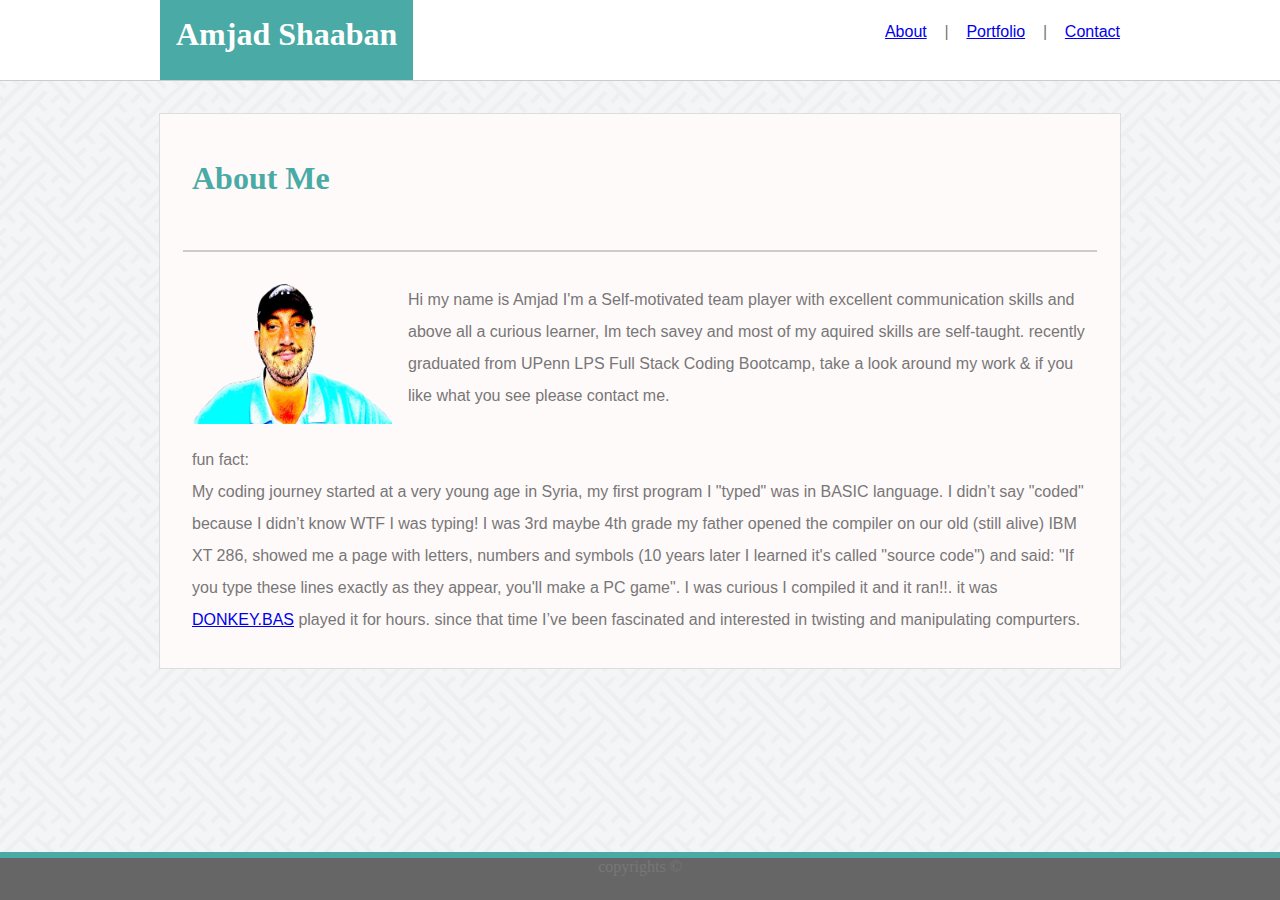
<file: index.html>
<!DOCTYPE html>
<html lang="en">
  <head>
    <meta charset="UTF-8" />
    <meta name="viewport" content="width=device-width, initial-scale=1.0" />
    <meta http-equiv="X-UA-Compatible" content="ie=edge" />
    <link rel="stylesheet" type="text/css" href="assets/css/style.css" />
    <!-- <link rel="stylesheet" type="text/css" href="assets/css/about.css" /> -->

    <title>About Me</title>
  </head>
  <body>
    <div class="wrapper">
      <header class="header">
        <div class="inner">
          <div class="header-box">
            <div class="right">
              <a href="./index.html" title="About Me!">About</a>
              &nbsp;&nbsp;&nbsp;|&nbsp;&nbsp;&nbsp;
              <a href="./portfolio.html" title="Portfolio!">Portfolio</a>
              &nbsp;&nbsp;&nbsp;|&nbsp;&nbsp;&nbsp;
              <a href="./contact.html" title="Contact!">Contact</a>
            </div>
            <div class="left heading-font">Amjad Shaaban</div>
          </div>
        </div>
      </header>
      <div class="content">
        <div class="inner">
          <div class="scrollable">
            <div class="content-box">
              <div class="content-title heading-font">About Me</div>
              <!-- <hr style="border: none;" /> -->
              <hr />
              <div class="about-me">
                <p>
                  <img
                    id="profile-pic"
                    src="assets/images/profile.png"
                    height="140px"
                    width="200px"
                  />
                  Hi my name is Amjad I'm a Self-motivated team player with
                  excellent communication skills and above all a curious
                  learner, Im tech savey and most of my aquired skills are
                  self-taught. recently graduated from UPenn LPS Full Stack
                  Coding Bootcamp, take a look around my work & if you like what
                  you see please contact me.
                  <br />
                  <br />
                  fun fact:
                  <br />
                  My coding journey started at a very young age in Syria, my
                  first program I "typed" was in BASIC language. I didn’t say
                  "coded" because I didn’t know WTF I was typing! I was 3rd
                  maybe 4th grade my father opened the compiler on our old
                  (still alive) IBM XT 286, showed me a page with letters,
                  numbers and symbols (10 years later I learned it's called
                  "source code") and said: "If you type these lines exactly as
                  they appear, you'll make a PC game". I was curious I compiled
                  it and it ran!!. it was
                  <a href="https://en.wikipedia.org/wiki/DONKEY.BAS"
                    >DONKEY.BAS</a
                  >
                  played it for hours. since that time I’ve been fascinated and
                  interested in twisting and manipulating compurters.
                </p>
              </div>
            </div>
          </div>
        </div>
      </div>
      <footer class="footer">
        <div class="inner">
          <div class="footer-box heading-font">copyrights ©</div>
        </div>
      </footer>
    </div>
  </body>
</html>
</file>
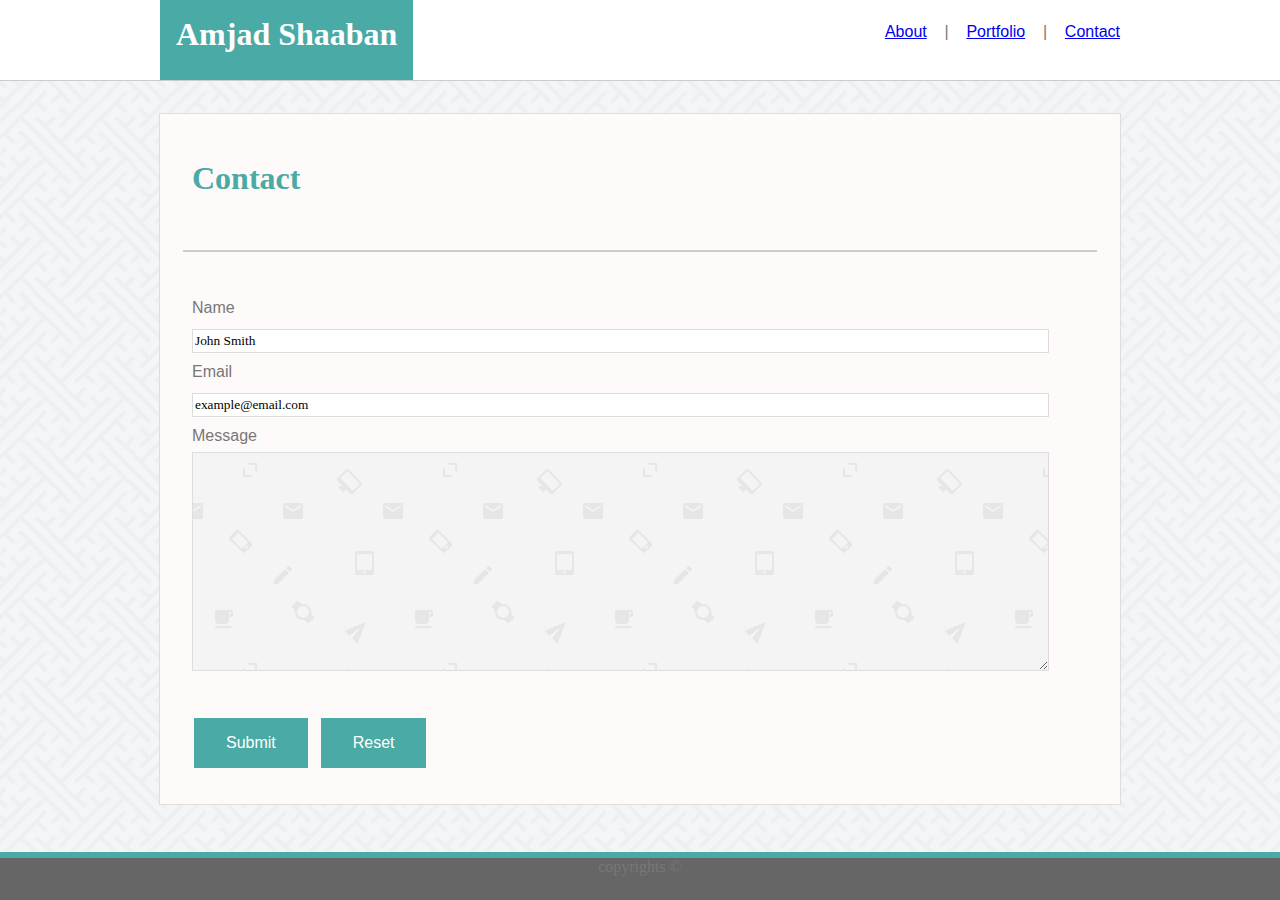
<file: contact.html>
<!DOCTYPE html>
<html lang="en">
  <head>
    <meta charset="UTF-8" />
    <meta name="viewport" content="width=device-width, initial-scale=1.0" />
    <meta http-equiv="X-UA-Compatible" content="ie=edge" />
    <link rel="stylesheet" type="text/css" href="assets/css/style.css" />
    <!-- <link rel="stylesheet" type="text/css" href="assets/css/contact.css" /> -->

    <title>Contact</title>
  </head>
  <body>
    <div class="wrapper">
      <header class="header">
        <div class="inner">
          <div class="header-box">
            <div class="right">
              <a href="./index.html" title="About Me!">About</a>
              &nbsp;&nbsp;&nbsp;|&nbsp;&nbsp;&nbsp;
              <a href="./portfolio.html" title="Portfolio!">Portfolio</a>
              &nbsp;&nbsp;&nbsp;|&nbsp;&nbsp;&nbsp;
              <a href="./contact.html" title="Contact!">Contact</a>
            </div>
            <div class="left heading-font">Amjad Shaaban</div>
          </div>
        </div>
      </header>
      <div class="content">
        <div class="inner">
          <div class="scrollable">
            <div class="content-box">
              <div class="content-title heading-font">Contact</div>
              <!-- <hr style="border: none;" /> -->
              <hr />
              <div class="contact">
                <form
                  action="mailto:MYEMAIL@eMail.com"
                  method="POST"
                  enctype="text/plain"
                >
                  Name
                  <br />
                  <input
                    id="box"
                    class="heading-font"
                    type="text"
                    name="name"
                    value="John Smith"
                  />
                  <br />
                  Email
                  <br />
                  <input
                    id="box"
                    class="heading-font"
                    type="text"
                    name="email"
                    value="example@email.com"
                  />
                  <br />
                  Message
                  <br />
                  <textarea
                    id="message-box"
                    class="heading-font"
                    name="message"
                    cols="100"
                    rows="50"
                  ></textarea>
                  <br />
                  <br />
                  <input type="submit" value="Submit" />
                  &nbsp<input type="reset" value="Reset" />
                </form>
              </div>
            </div>
          </div>
        </div>
      </div>
      <footer class="footer heading-font">
        <div class="inner"><div class="footer-box">copyrights ©</div></div>
      </footer>
    </div>
  </body>
</html>
</file>
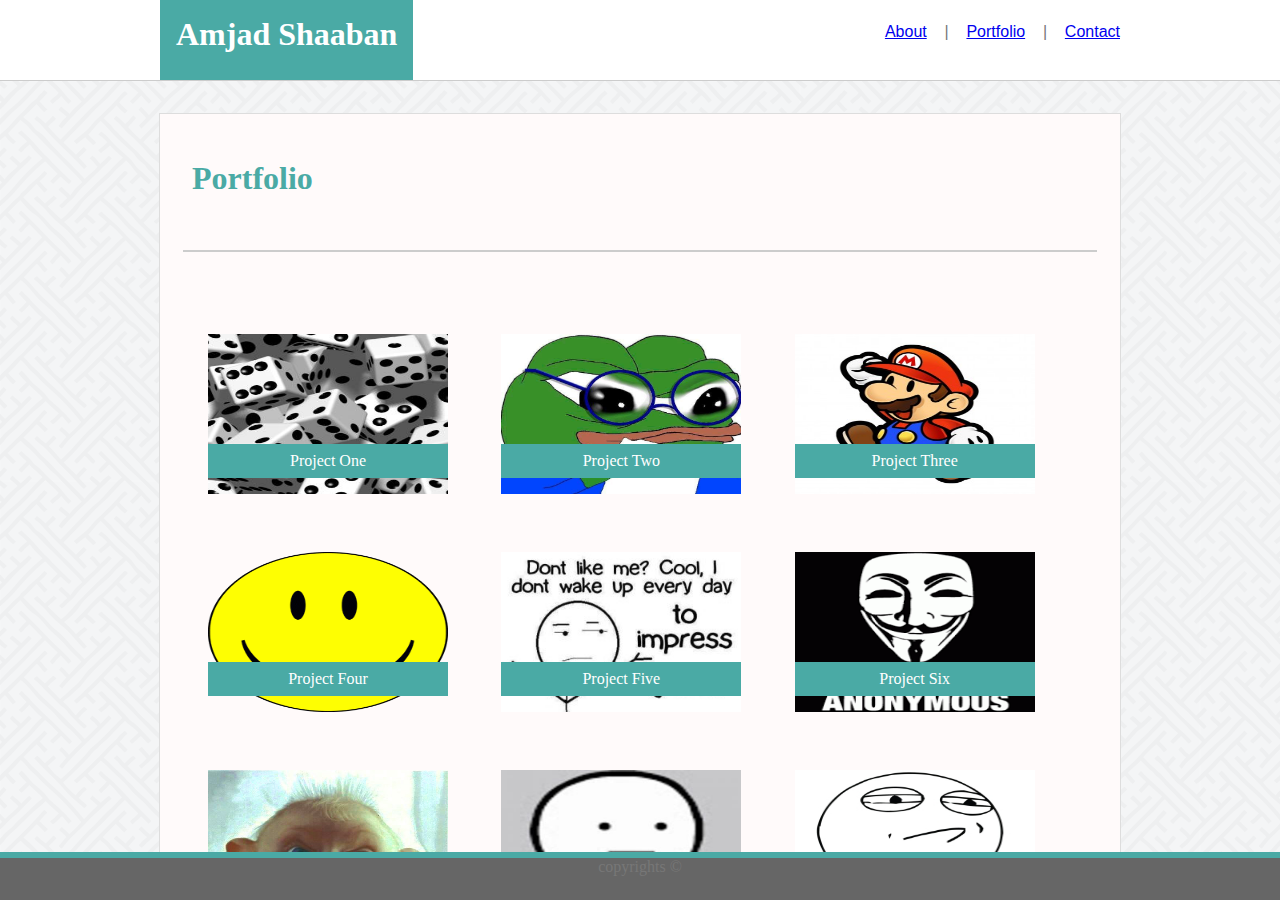
<file: portfolio.html>
<!DOCTYPE html>
<html lang="en">
  <head>
    <meta charset="UTF-8" />
    <meta name="viewport" content="width=device-width, initial-scale=1.0" />
    <meta http-equiv="X-UA-Compatible" content="ie=edge" />
    <link rel="stylesheet" type="text/css" href="assets/css/style.css" />
    <!-- <link rel="stylesheet" type="text/css" href="assets/css/portfolio.css" /> -->

    <title>Portfolio</title>
  </head>
  <body>
    <div class="wrapper">
      <header class="header">
        <div class="inner">
          <div class="header-box">
            <div class="right">
              <a href="./index.html" title="About Me!">About</a>
              &nbsp;&nbsp;&nbsp;|&nbsp;&nbsp;&nbsp;
              <a href="./portfolio.html" title="Portfolio!">Portfolio</a>
              &nbsp;&nbsp;&nbsp;|&nbsp;&nbsp;&nbsp;
              <a href="./contact.html" title="Contact!">Contact</a>
            </div>
            <div class="left heading-font">Amjad Shaaban</div>
          </div>
        </div>
      </header>
      <div class="content">
        <div class="inner">
          <div class="scrollable">
            <div class="content-box">
              <div class="content-title heading-font">Portfolio</div>
              <!-- <hr style="border: none;" /> -->
              <hr />
              <div class="about-me">
                <div class="portfolio">
                  <div>
                    <div class="snapshot-banner heading-font">Project One</div>
                    <img
                      class="snapshot"
                      height="160px"
                      width="240px"
                      src="./assets/images/PH1.jpg"
                    />
                  </div>
                  <div>
                    <div class="snapshot-banner heading-font">Project Two</div>

                    <img
                      class="snapshot"
                      height="160px"
                      width="240px"
                      src="./assets/images/PH2.jpg"
                    />
                  </div>
                  <div>
                    <div class="snapshot-banner heading-font">
                      Project Three
                    </div>

                    <img
                      class="snapshot"
                      height="160px"
                      width="240px"
                      src="./assets/images/PH3.jpg"
                    />
                  </div>

                  <div>
                    <div class="snapshot-banner heading-font">Project Four</div>

                    <img
                      class="snapshot"
                      height="160px"
                      width="240px"
                      src="./assets/images/PH4.gif"
                    />
                  </div>
                  <div>
                    <div class="snapshot-banner heading-font">Project Five</div>

                    <img
                      class="snapshot"
                      height="160px"
                      width="240px"
                      src="./assets/images/profilepic.jpg"
                    />
                  </div>
                  <div>
                    <div class="snapshot-banner heading-font">Project Six</div>

                    <img
                      class="snapshot"
                      height="160px"
                      width="240px"
                      src="./assets/images/PH5.png"
                    />
                  </div>

                  <div>
                    <div class="snapshot-banner heading-font">Project X</div>

                    <img
                      class="snapshot"
                      height="160px"
                      width="240px"
                      src="./assets/images/PH5.jpg"
                    />
                  </div>
                  <div>
                    <div class="snapshot-banner heading-font">Project Y</div>

                    <img
                      class="snapshot"
                      height="160px"
                      width="240px"
                      src="./assets/images/PH7.jpg"
                    />
                  </div>
                  <div>
                    <div class="snapshot-banner heading-font">Project Z</div>

                    <img
                      class="snapshot"
                      height="160px"
                      width="240px"
                      src="./assets/images/PH8.jpg"
                    />
                  </div>
                </div>
              </div>
            </div>
          </div>
        </div>
      </div>
      <footer class="footer">
        <div class="inner">
          <div class="footer-box heading-font">copyrights ©</div>
        </div>
      </footer>
    </div>
  </body>
</html>
</file>
<file: assets/css/style.css>
/* GLOBAL CSS STYLES */
/* For all 3 HTML pages */
html,
body {
  color: #777777;
  font-family: "Arial", "Helvetica Neue", Helvetica, sans-serif;
  height: 100%;
  margin: 0;
}
hr {
  width: 95%;
  margin-left: auto;
  margin-right: auto;
  border: 0.1em solid #cccccc;
}
.heading-font {
  font-family: "Georgia", Times, Times New Roman, serif;
}
.wrapper {
  height: 100%;
  width: 100%;
  display: table;
}
.header,
.content,
.footer {
  display: table-row;
}
.header {
  height: 4em;
  background: #ffffff;
}
.footer {
  height: 3em;
  background: #666666;
}
.header .inner {
  border-bottom: 0.1em solid #cccccc;
}
.footer .inner {
  border-top: 0.4em solid #4aaaa5;
}
.inner {
  display: table-cell;
}
.header-box,
.footer-box {
  margin-left: auto;
  margin-right: auto;
  width: 960px;
}
.content-title {
  position: relative;
  line-height: 2em;
  font-size: 2em;
  /* font-family: "Georgia", Times, Times New Roman, serif; */
  font-weight: bold;
  color: #4aaaa5;
  padding: 1em;
}
.footer-box {
  text-align: center;
}

.left {
  display: table-cell;
  padding: 0.5em;
  font-size: 2em;
  font-weight: bold;
  color: #ffffff;
  height: 1.5em;
  background: #4aaaa5;
  float: Left;
}
.right {
  /* font-family: "Arial", "Helvetica Neue", Helvetica, sans-serif; */
  line-height: 4em;
  font-size: 1em;
  /* clear: left; */
  float: right;
}
.content .inner {
  height: 100%;
  position: relative;
  background-image: url(../images/interlaced.png);
}
.content-box {
  margin-top: 2em;
  margin-bottom: 2em;
  margin-left: auto;
  margin-right: auto;
  /* height: 1000px; */
  width: 960px;
  max-width: 960px;
  border: 0.01em solid #dddddd;
  background-color: snow;
}
.scrollable {
  position: absolute;
  left: 0;
  right: 0;
  top: 0;
  bottom: 0;
  overflow: auto;
}

/* STYLES RELATED TO CONTACT.HTML ONLY */

.contact {
  line-height: 2em;
  padding: 2em;
}
#box {
  width: 95%;
  height: 1.5em;
  border: 0.01em solid #dddddd;
}
#message-box {
  width: 95%;
  height: 16em;
  border: 0.01em solid #dddddd;
  background-image: url("../images/email-pattern.png");
}
input[type="submit"],
input[type="reset"] {
  background-color: #4aaaa5;
  border: none;
  color: #ffffff;
  font-size: 1em;
  padding: 1em 2em;
  margin: 4px 2px;
  cursor: pointer;
}

/* STYLES RELATED TO INDEX.HTML ONLY */

.about-me {
  margin: 2em;
}
img {
  margin: 0em 1em 0.5em 0em;
  float: left;
}
p {
  line-height: 2em;
}

/* STYLES RELATED TO PORTFOLIO.HTML ONLY */

.portfolio {
  max-width: 900px;
  display: grid;
  grid-template-columns: repeat(3, 1fr);
  grid-gap: 1em;
  padding: 1em;
}
.snapshot-banner {
  display: table-cell;
  position: relative;
  text-align: center;
  width: 240px;
  background-color: #4aaaa5;
  color: #ffffff;
  left: 0;
  right: 0;
  bottom: 0;
  top: 9em;
  padding: 0.5em 0 0.5em 0;
}
</file>
